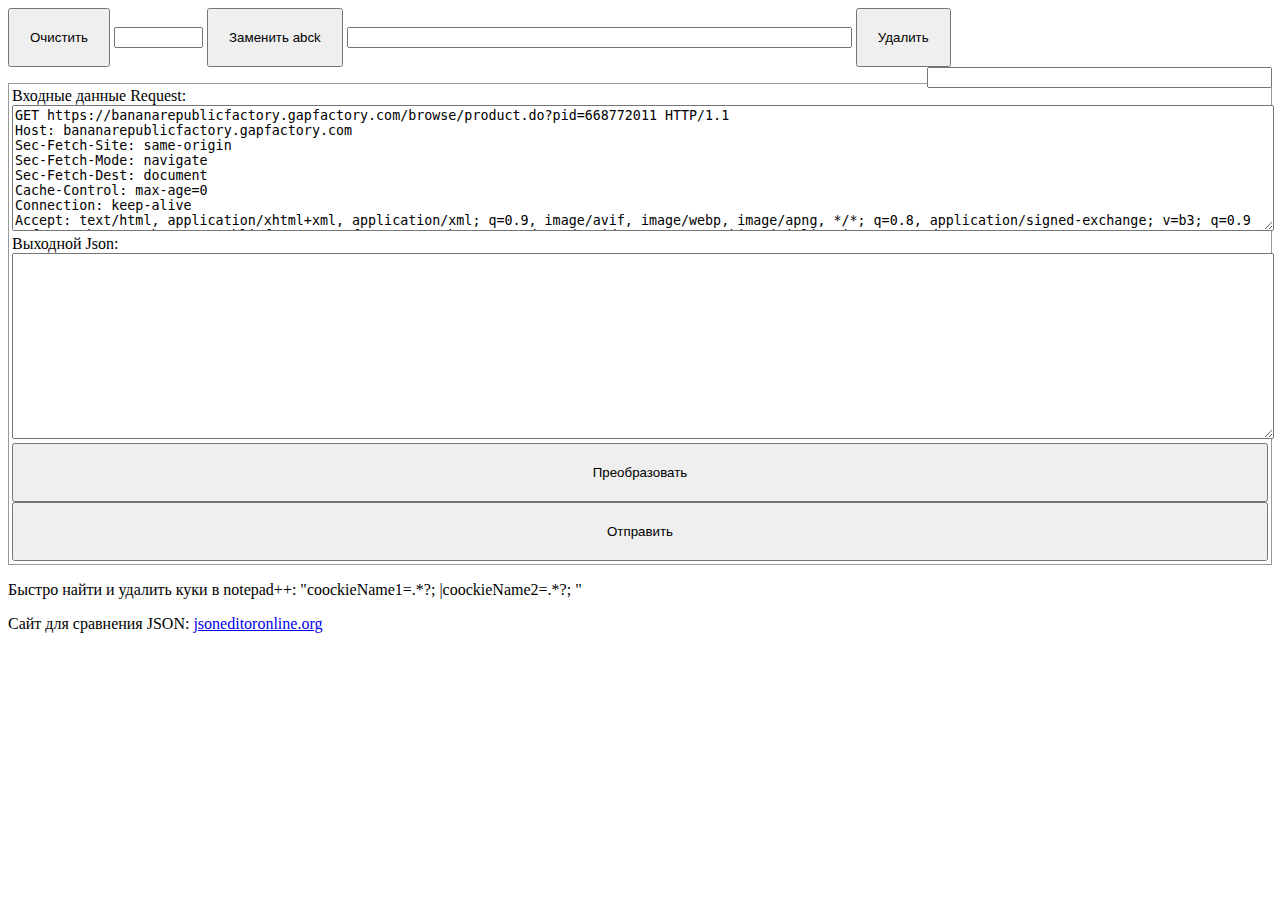
<file: index.html>
<!DOCTYPE html>
<html lang="ru">
  <head>
    <meta charset="utf-8" />
    <title>Helper for request2</title>
    <style type="text/css">
      textarea {
        width: 100%;
      }
      button {
        padding: 20px;
      }
      .convert {
        width: 100%;
      }
      .send {
        width: 100%;
      }
      .textwrapper {
        border: 1px solid #999999;
        margin: 5px 0;
        padding: 3px;
      }
    </style>
  </head>
  <body>
    <div style="display: block" id="rulesformitem" class="formitem">
      <button onclick="Clear()">Очистить</button>
      <input id="abck_input" type="text" size="8" title="новая abck" />
      <button onclick="Replace()">Заменить abck</button>
      <input
        id="cookie_input"
        type="text"
        size="60"
        title="Имена удаляемых кук через запятую"
      />
      <button onclick="Remove()">Удалить</button>
      <input type="text" size="40" title="Для заметок" style="float: right" />
      <p id="comments"></p>
      <div class="textwrapper">
        <label
          for="rules"
          id="ruleslabel"
          title="Данные request из Fidler вкладки Raw"
          >Входные данные Request:</label
        >
        <textarea id="input" cols="2" rows="8" id="rules">
GET https://bananarepublicfactory.gapfactory.com/browse/product.do?pid=668772011 HTTP/1.1
Host: bananarepublicfactory.gapfactory.com
Sec-Fetch-Site: same-origin
Sec-Fetch-Mode: navigate
Sec-Fetch-Dest: document
Cache-Control: max-age=0
Connection: keep-alive
Accept: text/html, application/xhtml+xml, application/xml; q=0.9, image/avif, image/webp, image/apng, */*; q=0.8, application/signed-exchange; v=b3; q=0.9
Referer: https://bananarepublicfactory.gapfactory.com/browse/product.do?pid=668772011&cookieInitializationAttempted=true
Origin: https://bananarepublicfactory.gapfactory.com
Sec-Fetch-User: ?1
Upgrade-Insecure-Requests: 1
User-Agent: Mozilla/5.0 (Windows NT 10.0; Win64; x64) AppleWebKit/537.36 (KHTML, like Gecko) Chrome/80.0.3987.132 Safari/537.36
Accept-Language: en-US; q=0.5
Accept-Encoding: gzip, deflate
Cookie: ak_bmsc=67D66D434653CE35DDBD333B330BABAC172347DFDA5300008FF73060A3747713~plQQV6ia7SvFKIjj9I7CYwUWIfntwrVMLrQ1hWok4FY3kX7/L3yYkEIbkax06vF9cUlzQpCSK63ldntb1LsstWsWvebnTUICBukY2BBWEzHOCSbKUpN3rm6C3qJMy2TpgN9tjAnpMLuf3iPtnOQLm+YC7dmKsy0xou7joGihH8/r1LszOy6vlIm0h/98SqLJbSOIf/TDRz7ELk92LAT/aa1IpQaruWoPHVasfExONhPdwgWPXD4RK7OyXoAmIdmPD4; akacd_p-brf=3791274638~rv=28~id=dbfe5c27dfd6c6a6928d57949f918bcc; bm_sz=427D28A6B24C6C1CA846E6FD64EB65CB~YAAQ30cjF2KtR7p3AQAAKAdHvwpnLXMbXguA5NzaJFFT8Sa7LKgR+H2ztFg0bPrQQL/SN0aETMJ3La83N26Vz6J7gg0AoyXhnGqkDmVeqlBo4UGokcdDqp9MEXt/HOhsiX3RMq+mnEDH7sDRx4ULLRvA/CQgcPUMTjvS9whvyhrnlY27h92s/fDvjhF25MXO7HiemA==; _abck=9C64039D3A63808327E1D43151761217~-1~YAAQ30cjF2OtR7p3AQAAKAdHvwX5WbWildPCr9wkAI2os1/R0OrmOXKDJJZMSt5q7U3d6FIIW/50zupBB0swX30l2nm3XnUawCDVi/QLzr3a5uiWyC9lhxNFB1oylWiH3IPyZXF46bzQDna8Ro8jDhiz4wRQ/L1dG0EsL5L/ww8eSkygS3Mr7jYmXV5uLCWGyfTTh99jePPDdliM/4DEiSP3MLIunWy3l/bzcGye/ABjIOGxpKG486I7Ez6AQeSSPV0Z1meME1W7QlOYZcSHwN7ah4+FIAzpxAw6BvSbf5QkqqKDHgV4MwBMRzeUrw==~-1~-1~-1; unknownShopperId=DA4166B0737111EBAC94EDD443B2AD8F; ABSeg=brand-brfs/brfs03-a/brfs06-a/brfs11-a/brfs19-b/brfs20-a/brfs26-x/brfs43-x/v-2; NGRedirect={"redirect_resetPassword":"true"; "redirect_shippingAddress"=; "redirect_signIn"=; "redirect_orderLookup"=; "redirect_accountSettings"=; "redirect_wallet"=; "redirect_profile"=; "redirect_signOut"=; "redirect_shoppingBag"=; locale=en_US|||; prlb=e


 </textarea
        >
        <label for="rules" id="ruleslabel">Выходной Json:</label>
        <textarea id="output" cols="2" rows="12" id="rules"></textarea>
        <button class="convert" onclick="ConvertToJson()">Преобразовать</button>
        <button class="send" onclick="Send()">Отправить</button>
      </div>
      <p>
        Быстро найти и удалить куки в notepad++: "coockieName1=.*?;
        |coockieName2=.*?; "
      </p>

      <p>
        Сайт для сравнения JSON:
        <a
          href="https://jsoneditoronline.org/#left=local.suqade&right=local.nibota"
          >jsoneditoronline.org</a
        >
      </p>
    </div>
    <script type="text/javascript">
      function ConvertToJson() {
        let result = { request: "", headers: [], cookies: [] };
        let text = document.getElementById("input").value;
        let resultString = "{\n";

        let mainRegexp = /(.*) (http.*) HTTP\/1.1/g;
        let mainMatch = mainRegexp.exec(text);
        resultString += `"Main":\n{\n"Method": "${mainMatch[1]}",\n"Url":"${mainMatch[2]}"\n}`;

        let headersStrRegexp = /HTTP\/1.1((.|\n)+?)Cookie/g;
        let headersStrMatch = headersStrRegexp.exec(text);
        if (!headersStrMatch) {
          headersStrMatch = /HTTP\/1.1((.|\n)+?)\n\n/g.exec(text);
        }
        let headersStr = headersStrMatch[1];
        let headersRegexp = /(.+?): (.+)/g;
        let headersMatch = headersRegexp.exec(headersStr);
        while (headersMatch != null) {
          //result.headers.push({ header: headersMatch[1], value: headersMatch[2] });
          result.headers.push(`"${headersMatch[1]}":"${headersMatch[2]}"`);
          headersMatch = headersRegexp.exec(headersStr);
        }
        resultString += `,\n"Headers":\n{\n${result.headers.join(",\n")}\n}`;

        let cookieStrRegexp = /Cookie: (.*)/g;
        let cookieStrMatch = cookieStrRegexp.exec(text);
        if (cookieStrMatch) {
          let cookieStr = cookieStrMatch[1];
          let cookieRegexp = /(.+?)=(.*?);/g;
          let cookieMatch = cookieRegexp.exec(cookieStr);
          while (cookieMatch != null) {
            result.cookies.push(
              `"${cookieMatch[1]
                .trim()
                .replace(/^"+|"+$/g, "")}":"${cookieMatch[2].replaceAll(
                '"',
                '\\"'
              )}"`
            );
            cookieMatch = cookieRegexp.exec(cookieStr);
          }
          resultString += `,\n"Cookies":\n{\n${result.cookies.join(
            ",\n"
          )}\n}\n`;
        } else {
          resultString += `,\n"Cookies":\n{}\n`;
        }

        let bodyRegexp = /\n\n+(.*)/g;
        let bodymainMatch = bodyRegexp.exec(text);
        if (mainMatch[1]) {
          let val = bodymainMatch[1].trim();
          resultString += `,\n"Body":\n${val[0] == "{" ? val : `"${val}"`}`;
        }

        resultString += "}";
        document.getElementById("output").value = resultString;
      }
      function Clear() {
        document.getElementById("input").value = "";
        document.getElementById("output").value = "";
      }
      function Replace() {
        let abck = document.getElementById("abck_input").value;
        let value = document.getElementById("input").value;
        let abckRegexp = /_abck=(.*);?/g;
        let abckMatch = abckRegexp.exec(value);
        let abckOld = abckMatch[1];
        document.getElementById("input").value = value.replace(abckOld, abck);
        document.getElementById("abck_input").value = "";
      }
      function Remove() {
        let nameStrCoockies = document.getElementById("cookie_input").value;
        let value = document.getElementById("input").value;

        let nameCoockies = nameStrCoockies.split(",");
        document.getElementById("comments").innerHTML = "Удалены куки: ";
        let removed = [];
        nameCoockies.forEach((nameCoockie) => {
          let findRegexp = new RegExp(`${nameCoockie.trim()}=(.*?)(;|\n)`, "g");
          let findMatch = findRegexp.exec(value);
          if (findMatch) {
            let findText = findMatch[0];
            value = value.replace(findText.replace("\n", ""), "");
            removed.push(nameCoockie);
          }
        });
        document.getElementById("comments").innerHTML += removed.join(", ");

        document.getElementById("input").value = value;
      }

      function Send() {
        ConvertToJson();

        let jsonStr = document.getElementById("output").value;
        let json = JSON.parse(jsonStr);

        let text = document.getElementById("input").value;
        let cookieStrRegexp = /Cookie: (.*)/g;
        let cookieStrMatch = cookieStrRegexp.exec(text);

        document.cookie = "cookie1=test, expires=Sun, test=sef";
        document.cookie = "cookie1=test2,expires=Sun,test=sef";
        document.cookie = cookieStrMatch[1];
        createCookie("testtt", "valll");

        sendData(json.Main.Url, json.Main.Method, json.Headers, {}).then(
          (data) => {
            console.log(data); // JSON data parsed by `response.json()` call
          }
        );

        /*const rawResponse = await fetch(json.Main.Url, {
            credentials : 'include',
            method: json.Main.Method,
            headers: json.Headers,
            body: json.Body,
        });*/
      }
      function createCookie(name, value, days) {
        var expires;
        if (days) {
          var date = new Date();
          date.setTime(date.getTime() + days * 24 * 60 * 60 * 1000);
          expires = "; expires=" + date.toGMTString();
        } else {
          expires = "";
        }
        document.cookie = name + "=" + value + expires + "; path=/";
      }

      async function sendData(url = "", method = "", headers = {}, data = {}) {
        // Default options are marked with *
        try {
          const response = await fetch(url, {
            method: "GET", // *GET, POST, PUT, DELETE, etc.
            mode: "no-cors", // no-cors, *cors, same-origin
            //cache: "no-cache", // *default, no-cache, reload, force-cache, only-if-cached
            credentials: "include", // include, *same-origin, omit
            headers: headers,
            //redirect: "follow", // manual, *follow, error
            //referrerPolicy: "no-referrer", // no-referrer, *client
            //body: JSON.stringify(data), // body data type must match "Content-Type" header
          });
          return await response.json(); // parses JSON response into native JavaScript objects
        } catch (error) {
          console.error("Ошибка:", error);
          debugger;
        }
      }
      async function postData2(url = "", method = "", headers = {}, data = {}) {
        // Default options are marked with *
        const response = await fetch(url, {
          method: method, // *GET, POST, PUT, DELETE, etc.
          mode: "cors", // no-cors, *cors, same-origin
          cache: "no-cache", // *default, no-cache, reload, force-cache, only-if-cached
          credentials: "same-origin", // include, *same-origin, omit
          headers: headers,
          redirect: "follow", // manual, *follow, error
          referrerPolicy: "no-referrer", // no-referrer, *client
          //body: JSON.stringify(data), // body data type must match "Content-Type" header
        });
        return await response.json(); // parses JSON response into native JavaScript objects
      }
    </script>
  </body>
</html>
</file>
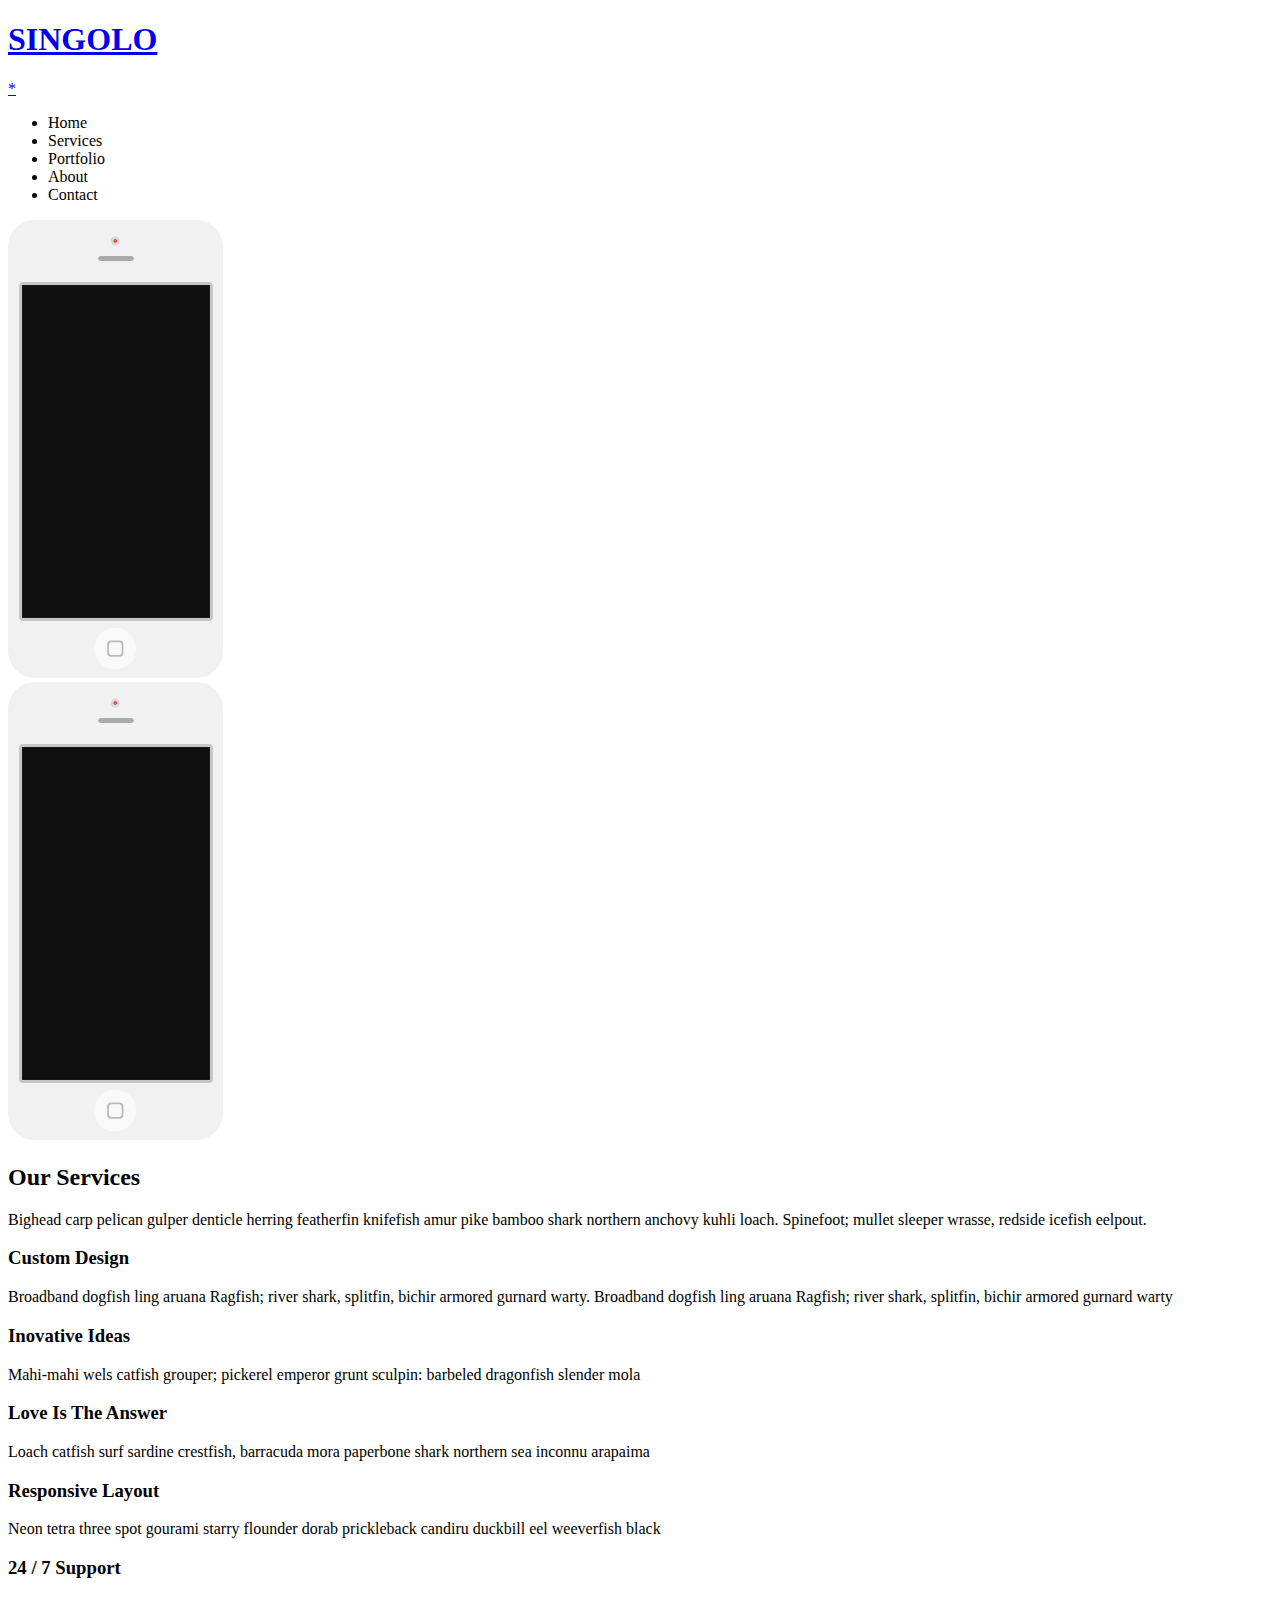
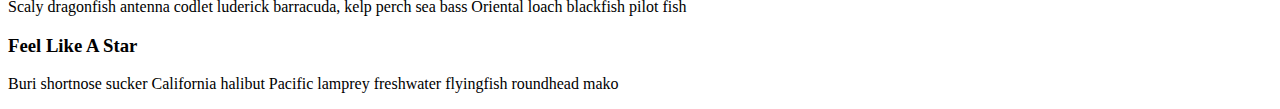
<file: index2.html>
﻿<!DOCTYPE html>
<head>
    <meta charset="UTF8">
    <meta name="viewport" content="width=device-width, initial-scale=1.0">
    <title>SINGLO</title>
    <link rel="stylesheet" href="style.css">
</head>
<body>
    <header class="header">
        <div class="wrapper header__wrapper flex">
            <div class="logo header__logo">
                <a href="#" class="logo__link"><h1 class="logo_text">SINGOLO</h1><span class="logo_copyright">*</span></a>
            </div>
            <div class="header__navigation">
                <ul class="navigation flex">
                    <li class="navigation__link">Home</li>
                    <li class="navigation__link">Services</li>
                    <li class="navigation__link">Portfolio</li>
                    <li class="navigation__link">About</li>
                    <li class="navigation__link">Contact</li>
                </ul>
            </div>
        </div>
        <div class="header_shadow"></div>
    </header>
    <main>
        <section class="visual__content">
            <div class="wrapper visual_content_form">
                <div class="visual__content__wrapper flex">
                    <span class="navigation__icon navigation_left"></span>
                    <div class="vertical__phone">
                        <span class="phone__screen vertical__phone__screen"></span>
                        <img class="phone__base vertical__phone__base" src="./assets/images/phone.png" alt="Телефон расположенный вертикально">
                    </div>
                    <div class="horizontal__phone">
                        <span class="phone__screen horizontal__phone__screen"></span>
                        <img class="phone__base horizontal__phone__base" src="./assets/images/phone.png" alt="Телефон расположенный горизонтально">
                    </div>
                    <span class="navigation__icon navigation_right"></span>
                </div>
            </div>
            <div class="visual_content_shadow"></div>
        </section>
        <section class="our__services">
            <div class="wrapper services__wrapper">
                <div class="services__description__layout">
                    <h2 class="services__header">
                        Our Services
                    </h2>
                    <p class="services__description">
                        Bighead carp pelican gulper denticle herring featherfin knifefish amur pike bamboo shark northern anchovy kuhli loach. Spinefoot; mullet sleeper wrasse, redside icefish eelpout.
                    </p>
                </div>
                <div class="layout-3-columns services">
                    <div class="service">
                        <span class="icon-circle icon_custom-disign"></span>
                        <div class="service__description">
                            <h3>Custom Design</h3>
                            <p>
                                Broadband dogfish ling aruana Ragfish; river shark, splitfin, bichir armored gurnard warty. Broadband dogfish ling aruana Ragfish; river shark, splitfin, bichir armored gurnard warty
                            </p>
                        </div>
                    </div>
                    <div class="service">
                        <span class="icon-circle icon_inovative-ideas"></span>
                        <div class="service__description">
                            <h3>Inovative Ideas</h3>
                            <p>
                                Mahi-mahi wels catfish grouper; pickerel emperor grunt sculpin: barbeled dragonfish slender mola
                            </p>
                        </div>
                    </div>
                    <div class="service">
                        <span class="icon-circle icon_love-is-answer"></span>
                        <div class="service__description">
                            <h3>Love Is The Answer</h3>
                            <p>
                                Loach catfish surf sardine crestfish, barracuda mora paperbone shark northern sea inconnu arapaima
                            </p>
                        </div>
                    </div>
                    <div class="service">
                        <span class="icon-circle icon_responsive-layout"></span>
                        <div class="service__description">
                            <h3>Responsive Layout</h3>
                            <p>
                                Neon tetra three spot gourami starry flounder dorab prickleback candiru duckbill eel weeverfish black 
                            </p>
                        </div>
                    </div>
                    <div class="service">
                        <span class="icon-circle icon_round-lock-support"></span>
                        <div class="service__description">
                            <h3>24 / 7 Support</h3>
                            <p>
                                Scaly dragonfish antenna codlet luderick barracuda, kelp perch sea bass Oriental loach blackfish pilot fish
                            </p>
                        </div>
                    </div><div class="service">
                        <span class="icon-circle ico_feel-like-star"></span>
                        <div class="service__description">
                            <h3>Feel Like A Star</h3>
                            <p>
                                Buri shortnose sucker California halibut Pacific lamprey freshwater flyingfish roundhead mako
                            </p>
                        </div>
                    </div>
                </div>
            </div>            
            <div class="services_shadow"></div>
        </section>
    </main>
</body>
</file>
<file: style.css>
.main-items {
    background-color: #d8d8d8
}

.sub-items {
    color: #313131
}
</file>
